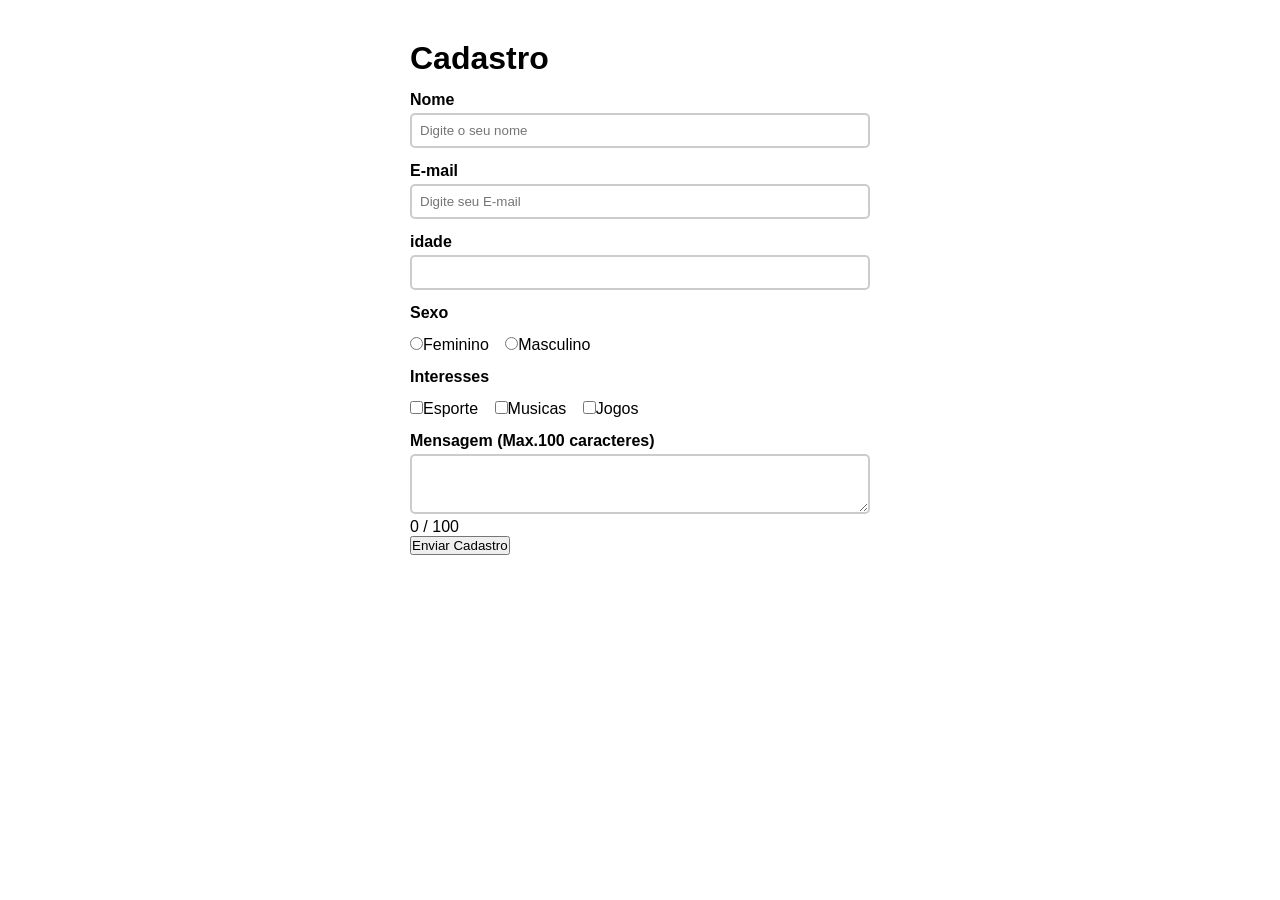
<file: index.html>
<!DOCTYPE html>
<html lang="pt-br">
<head>
    <meta charset="UTF-8">
    <meta name="viewport" content="width=device-width, initial-scale=1.0">
    <title>Formulario DOM</title>
    <link rel="stylesheet" href="style.css">
</head>
<body>
    <h1>Cadastro</h1>
    <form id="formCadastro">
        <label for="nome">Nome</label>
        <input type="text" nome="nome" id="nome" placeholder="Digite o seu nome">

        <label for="email">E-mail</label>
        <input type="email" nome="email" id="email"
        placeholder="Digite seu E-mail">

        <label for="idade">idade</label>
        <input type="number" nome="idade" id="idade" min="0"
        max="99">

        <label>Sexo</label>
        <div class="grupo-radio">
            <label><input type="radio" name="Sexo" id="Sexo" value="feminino">Feminino</label>
             <label><input type="radio" name="Sexo" id="Sexo" value="masculino">Masculino</label>
        </div>

        <label>Interesses</label>
        <div class="grupo-box"><label><input type="checkbox" name="Interesses" id="esporte">Esporte</label>
        <label><input type="checkbox" name="Interesses" id="musicas">Musicas</label>
        <label><input type="checkbox" name="Interesses" id="jogos">Jogos</label>
        </div>

        <label for="mensagem">Mensagem (Max.100 caracteres)</label>
        <textarea id="mensagem" maxlength="100"></textarea>
        <div id="contador">0 / 100</div>

        <button type="submit">Enviar Cadastro</button>
    </form>

    <div id="mensagem-envio"></div>
</body>
</html>
</file>
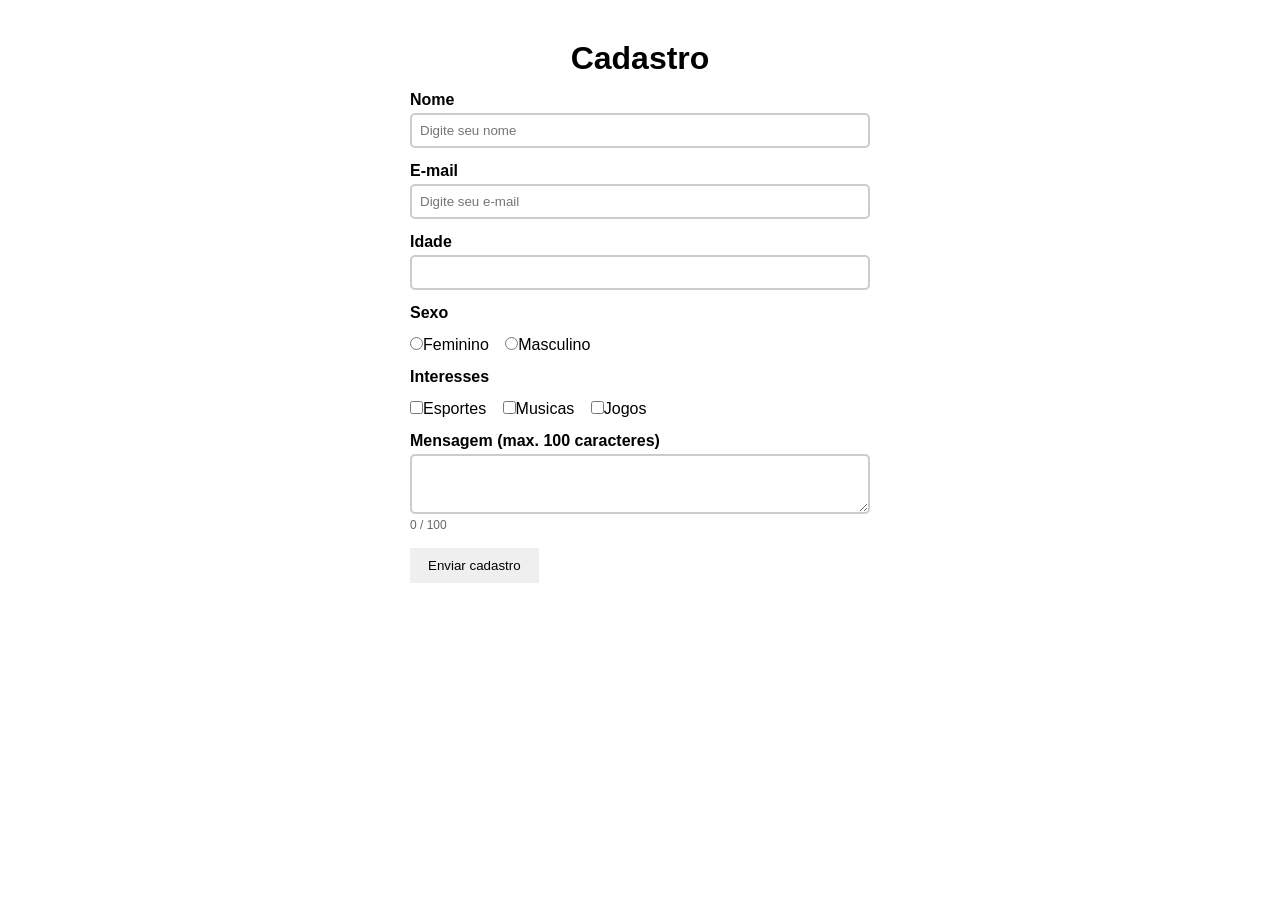
<file: FORMULARIO/index.html>
<!DOCTYPE html>
<html lang="pt-br">
<head>
    <meta charset="UTF-8">
    <meta name="viewport" content="width=device-width, initial-scale=1.0">
    <title>Formulário DOM</title>
    <link rel="stylesheet" href="style.css">
</head>
<body>
    <h1>Cadastro</h1>
    <form id="formCadastro">
        <label for="nome">Nome</label>
        <input type="text" name="nome" id="nome" placeholder="Digite seu nome">

        <label for="email">E-mail</label>
        <input type="email" name="email" id="email" placeholder="Digite seu e-mail">

        <label for="idade">Idade</label>
        <input type="number" name="idade" id="idade" min="0" max="99">

        <label>Sexo</label>
        <div class="grupo-radio">
            <label><input type="radio" name="sexo" id="sexo" value="feminino">Feminino</label>
            <label><input type="radio" name="sexo" id="sexo" value="masculino">Masculino</label>
        </div>

        <label>Interesses</label>
        <div class="grupo-box">
            <label><input type="checkbox" name="interesses" id="esportes">Esportes</label>
            <label><input type="checkbox" name="interesses" id="musicas">Musicas</label>
            <label><input type="checkbox" name="interesses" id="jogos">Jogos</label>
        </div>

        <label for="mensagem">Mensagem (max. 100 caracteres)</label>
        <textarea id="mensagem" maxlength="100"></textarea>
        <div id="contador">0 / 100</div>

        <button type="submit">Enviar cadastro</button>
    </form>

    <div id="mensagem-envio"></div>

    <script src="script.js"></script>
</body>
</html>
</file>
<file: style.css>
* {
    margin: 0;
    padding: 0%;
    box-sizing: border-box;
}

body {
    font-family: Arial, Helvetica, sans-serif;
    max-width: 500px;
    margin: 40px auto;
    padding: 0 20px;
}

label {
    display: block;
    margin-top: 14px;
    font-weight: bold;
}

input[type="text"], input[type="email"], input[type="number"], textarea {
    width: 100%;
    padding: 8px;
    margin-top: 4px;
    box-sizing: border-box;
    border: 2px solid #cccccc;
    border-radius: 5px; 
}

textarea {
    resize: vertical;
    height: 60px;
}

.grupo-radio label, .grupo-box label {
    font-weight: normal;
    display: inline-block;
    margin-right: 12px;
}

.foco {
    border-color: black !important; 
    background-color: aliceblue;
}

.erro {
    border-color: #d64545 !important;
}
</file>
<file: FORMULARIO/style.css>
* {
    margin: 0;
    padding: 0;
    box-sizing: border-box;
}

body {
    font-family: Arial, Helvetica, sans-serif;
    max-width: 500px;
    margin: 40px auto;
    padding: 0 20px;
}

h1 {
    text-align: center;
}

label {
    display: block;
    margin-top: 14px;
    font-weight: bold;
}

input[type="text"], input[type="email"], input[type="number"], textarea {
    width: 100%;
    padding: 8px;
    margin-top: 4px;
    box-sizing: border-box;
    border: 2px solid #cccccc;
    border-radius: 5px;
}

textarea {
    resize: vertical;
    height: 60px;
}

.grupo-radio label, .grupo-box label {
    font-weight: normal;
    display: inline-block;
    margin-right: 12px;
}

.foco {
    border-color: #4a90d9 !important;
    background-color: #f0f7ff;
}

.erro {
    border-color: #d64545 !important;
}

#contador {
    font-size: 12px;
    color: #666;
}

#mensagem-envio {
    margin-top: 16px;
    padding: 10px;
    border-radius: 4px;
    display: none;
}

#mensagem.sucesso {
    background-color: #f9f9c9;
    color: #256b25;
    display: block;
}

#mensagem.falha {
    background-color: #f9f9c9;
    color: #8a2222;
    display: block;
}

button {
    margin-top: 16px;
    padding: 10px 18px;
    cursor: pointer;
    border: none;
}

button:hover {
    background-color: #256b25;
    color: white;
}
</file>
